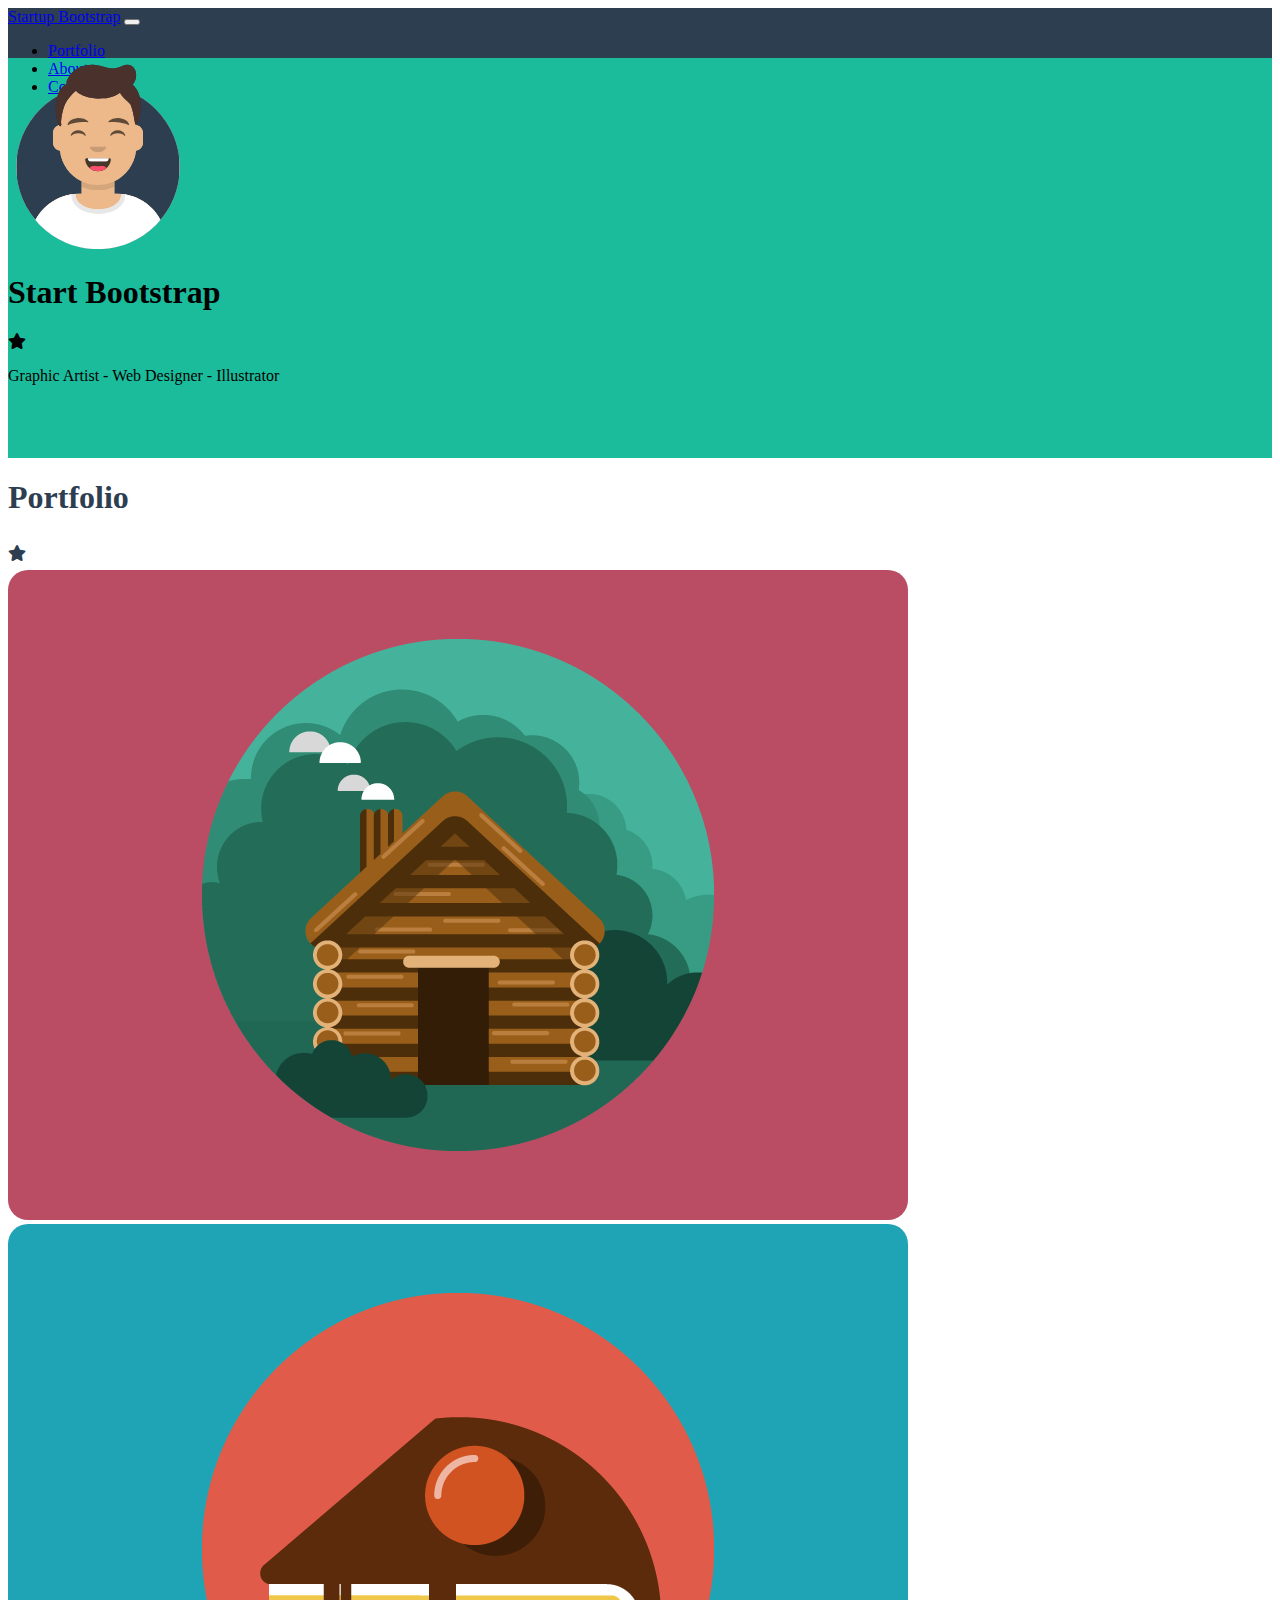
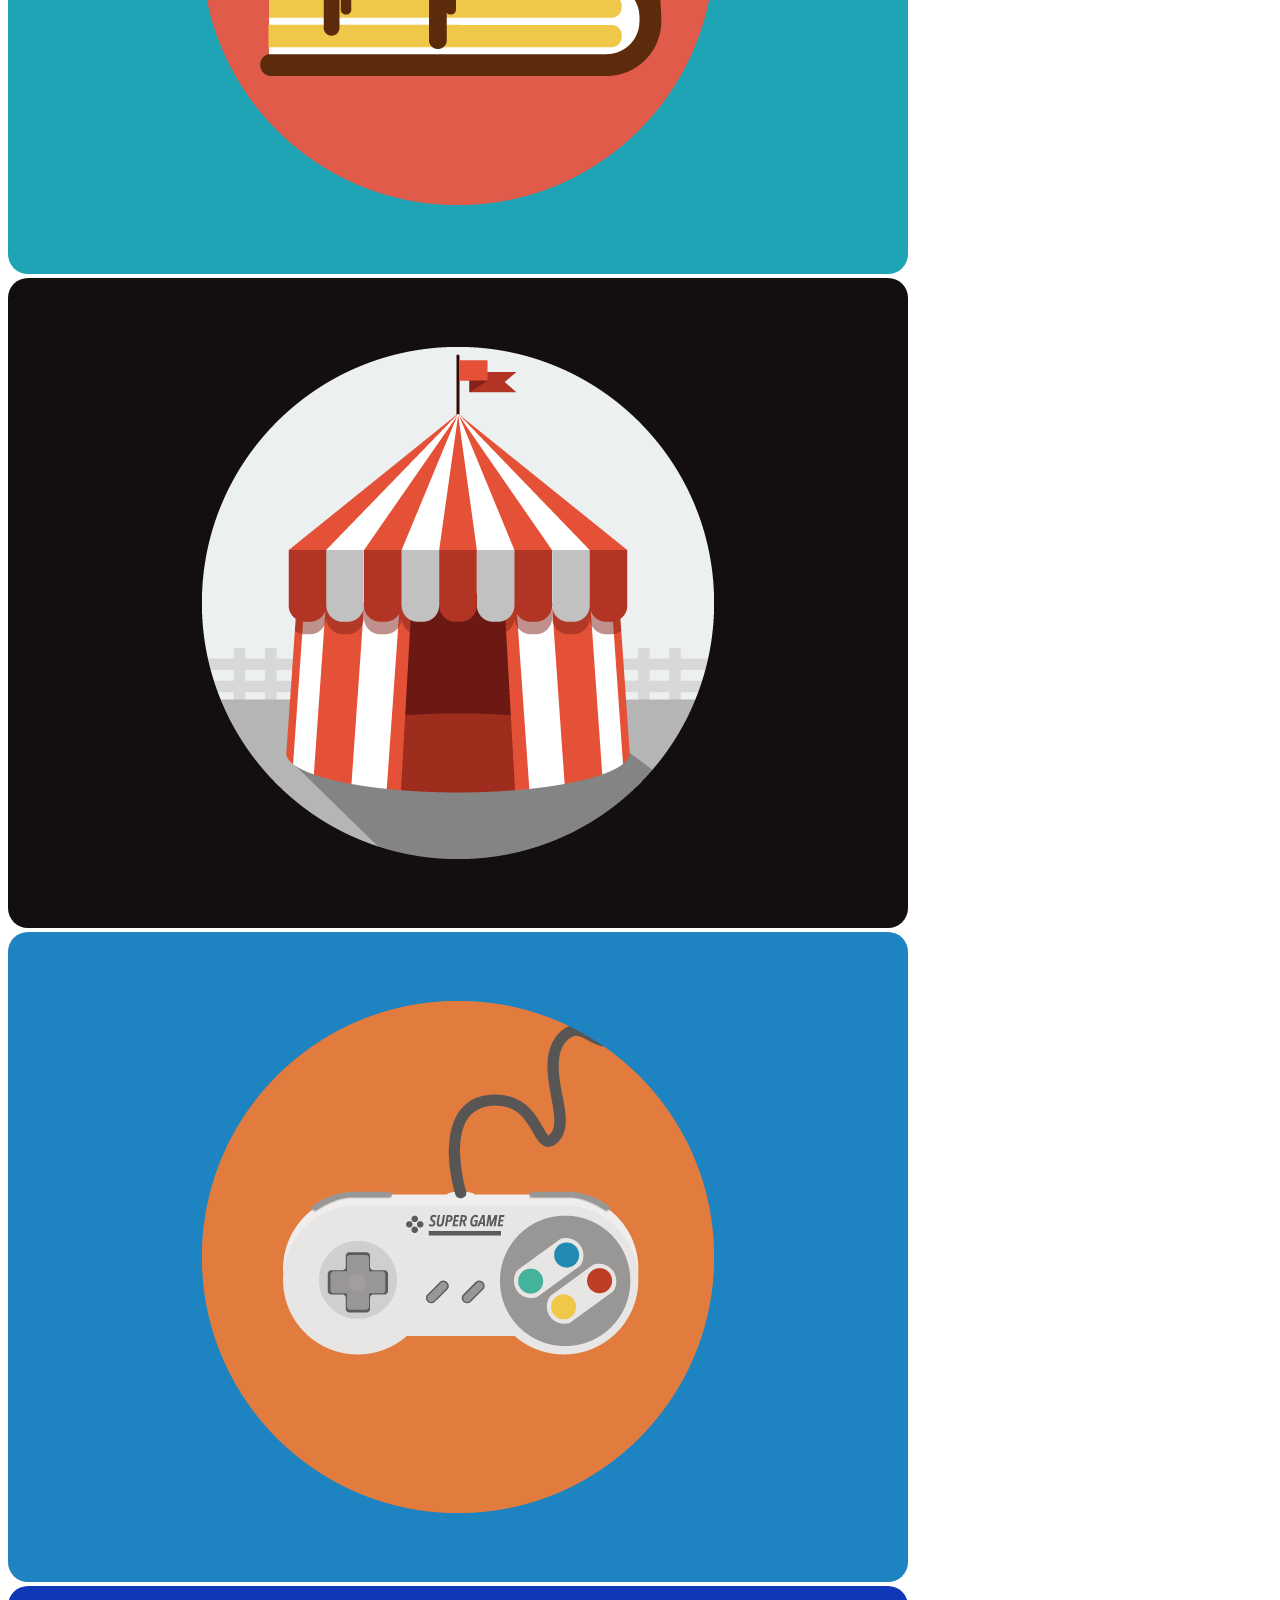
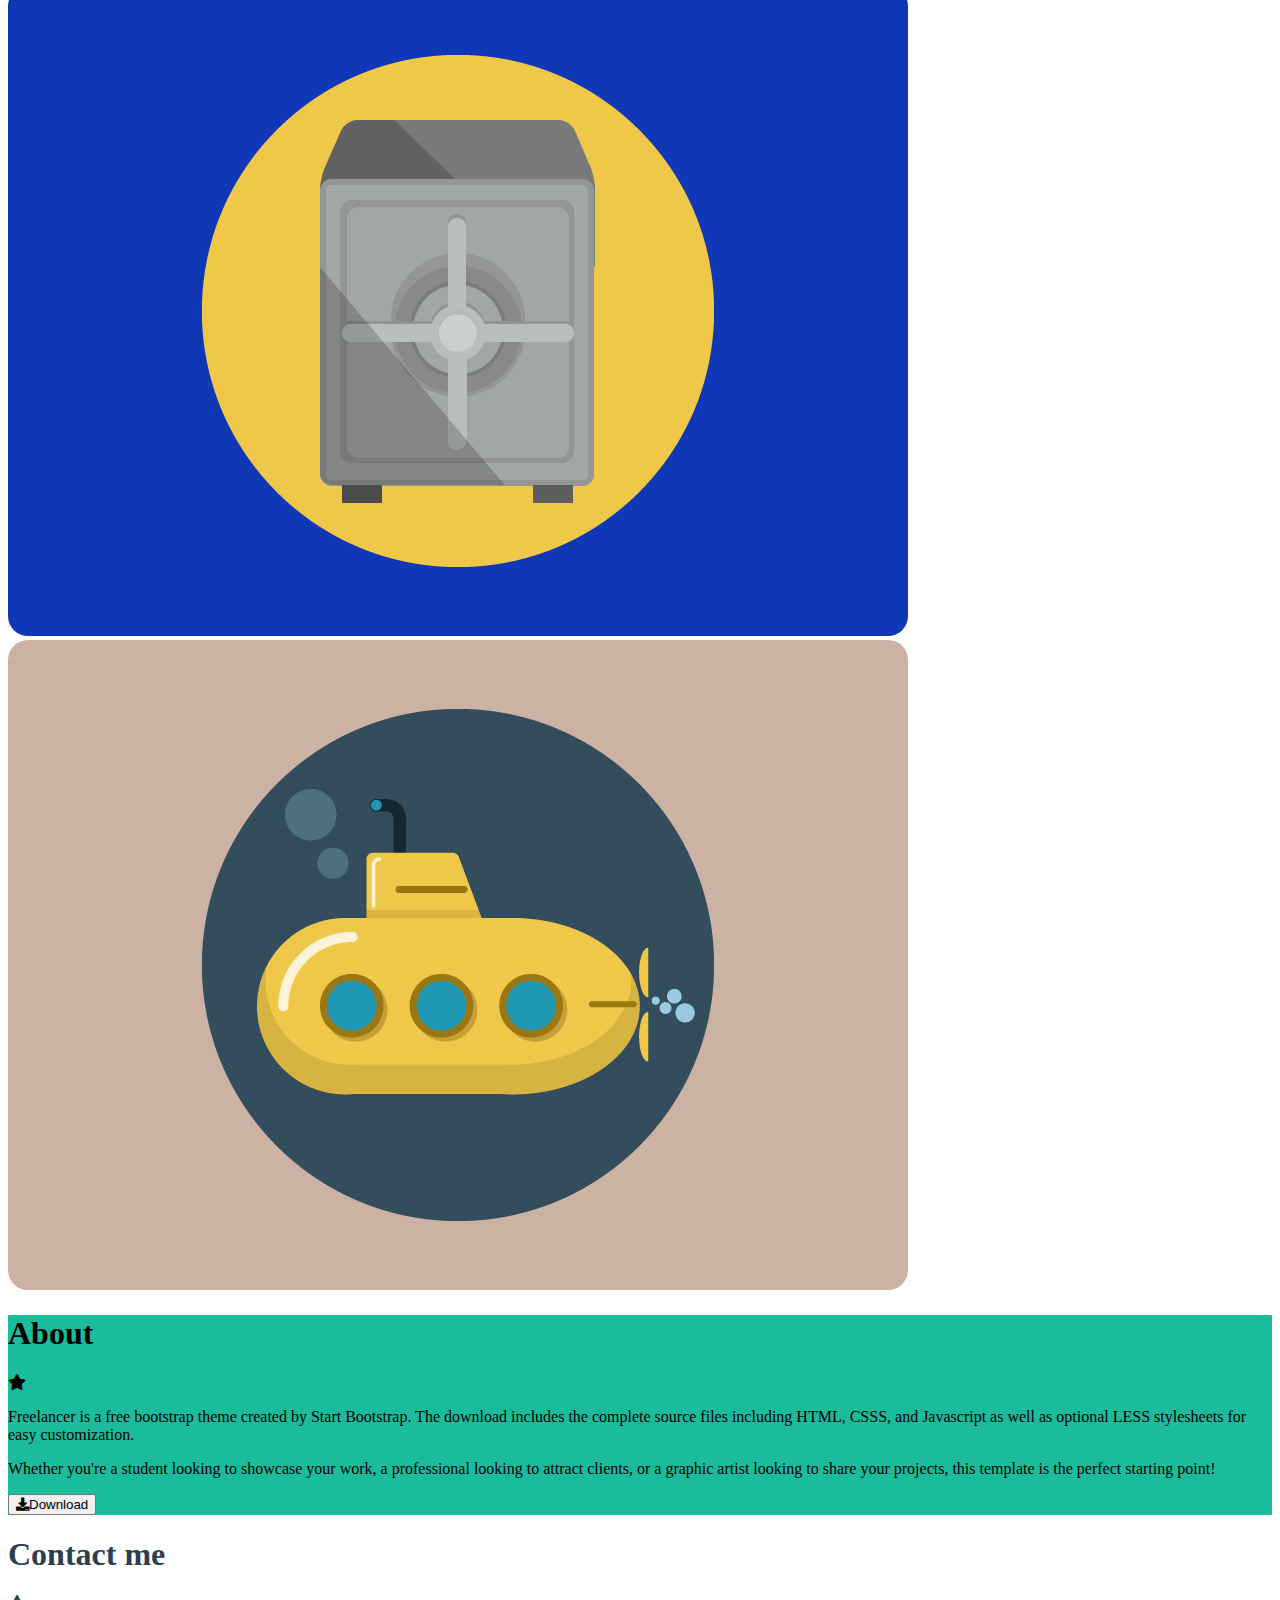
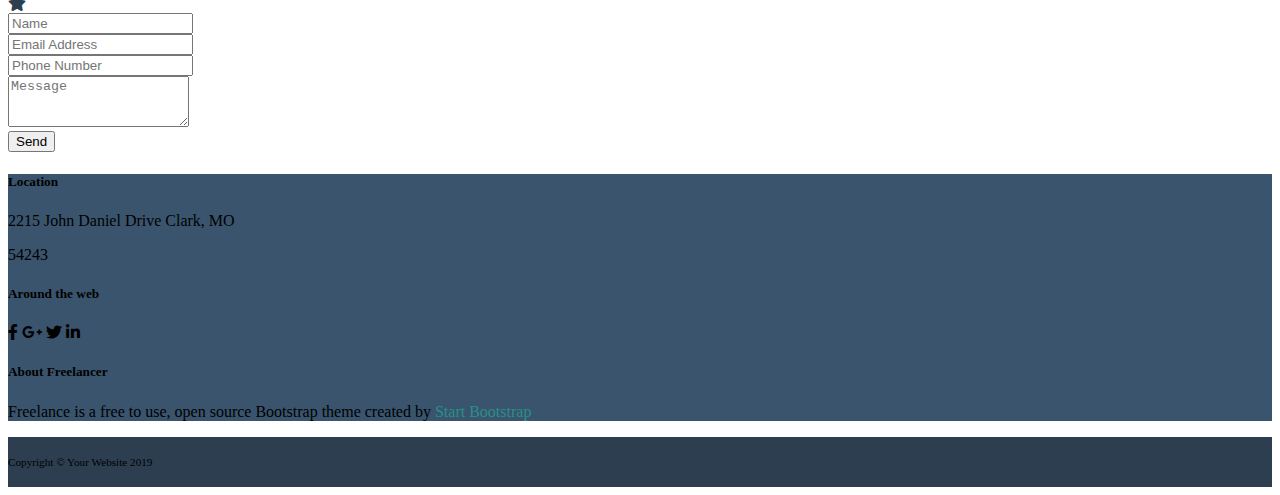
<file: index.html>
<!DOCTYPE html>
<html lang="en">
<head>
    <meta charset="UTF-8">
    <meta http-equiv="X-UA-Compatible" content="IE=edge">
    <meta name="viewport" content="width=device-width, initial-scale=1.0">
    <title>Bootstrap Freelancer</title>

    <!-- Fontawesome cdn-->
    <link rel="stylesheet" href="https://cdnjs.cloudflare.com/ajax/libs/font-awesome/5.15.4/css/all.min.css">

    <!-- Link Bootstrap -->
    <link href="https://cdn.jsdelivr.net/npm/bootstrap@5.1.3/dist/css/bootstrap.min.css" rel="stylesheet" integrity="sha384-1BmE4kWBq78iYhFldvKuhfTAU6auU8tT94WrHftjDbrCEXSU1oBoqyl2QvZ6jIW3" crossorigin="anonymous">

    <!-- Link css -->
    <link rel="stylesheet" href="css/style.css">

</head>
<body>

    <header>

        <nav class="navbar navbar-expand-lg navbar-dark text-uppercase text-white">
            <div class="container">
                <a class="navbar-brand" href="#">Startup Bootstrap</a>
                <button class="navbar-toggler" type="button" data-bs-toggle="collapse" data-bs-target="#navbarSupportedContent" aria-controls="navbarSupportedContent" aria-expanded="false" aria-label="Toggle navigation">
                    <span class="navbar-toggler-icon"></span>
                </button>
                <div class="collapse navbar-collapse" id="navbarSupportedContent">
                    <ul class="navbar-nav ms-auto mb-2 mb-lg-0">
                        <li class="nav-item">
                            <a class="nav-link text-white"  href="#">Portfolio</a>
                        </li>
                        <li class="nav-item">
                            <a class="nav-link text-white" href="#">About</a>
                        </li>
                        <li class="nav-item">
                            <a class="nav-link text-white" href="#">Contact</a>
                        </li>

                    </ul>

            </div>
            </div>
        </nav>

    </header>

    <main>

        <!-- Jumbotron -->
        <section class="mb-5" id="my-jumbotron">
            <div class="container mb-5 mx-auto">
                <div class="row"></div>
                <div class="row">
                    <div class="col-12">
                        <div class="mx-auto text-white text-uppercase text-center py-5" id="my-jumbo-box">
                            <div class="avatar-image">
                                <img src="img/avatar.svg" alt="avatar image">
                            </div>
                            <h1 class="mb-3">
                                Start Bootstrap
                            </h1>
                            <div class="d-flex justify-content-evenly text-white mb-3">
                                <span class="star-decoration"></span>
                                <i class="fas fa-star"></i>
                                <span class="star-decoration"></span>
                            </div>
                            <p>
                                Graphic Artist - Web Designer - Illustrator
                            </p>
                        </div>
                    </div>
                </div>
            </div>
        </section>

        <!-- Section Portfolio -->
        <section class="container mb-5" id="portfolio">
            <div class="row">
                <div class="col-12 pb-3 text-uppercase text-center">
                    <h1>Portfolio</h1>
                </div>
                <div class="col-12 mb-3 pb-3">
                    <div class="d-flex justify-content-center">
                        <div class="my-star-decoration"></div>
                        <i class="fas fa-star"></i>
                        <div class="my-star-decoration"></div>
                    </div>
                </div>
            </div>

            <div class="row gy-4">
                <div class="col-12 col-md-6 col-lg-4 ">
                    <div class="card">
                        <img src="img/cabin.png" alt="Home image">
                    </div>
                </div>
                <div class="col-12 col-md-6 col-lg-4">
                    <div class="card">
                        <img src="img/cake.png" alt="cake image">
                    </div>                
                </div>
                <div class="col-12 col-md-6 col-lg-4">
                    <div class="card">
                        <img src="img/circus.png" alt="circus image">
                    </div>                
                </div>
                <div class="col-12 col-md-6 col-lg-4">
                    <div class="card">
                        <img src="img/game.png" alt="game image">
                    </div>                
                </div>
                <div class="col-12 col-md-6 col-lg-4">
                    <div class="card">
                        <img src="img/safe.png" alt="safe image">
                    </div>                
                </div>
                <div class="col-12 col-md-6 col-lg-4">
                    <div class="card">
                        <img src="img/submarine.png" alt="submarine image">
                    </div>                
                </div>
            </div>

        </section>

        <!-- Section About -->
        <section id="about">
            <div class="container mb-5 p-4 text-white">
                <div class="row">
                    <div class="col-12 text-center py-1">
                        <h1 class="text-uppercase">About</h1>
                    </div>

                    <div class="col-12 mb-3 py-1">
                        <div class="d-flex justify-content-evenly text-white">
                            <span class="star-decoration"></span>
                            <i class="fas fa-star"></i>
                            <span class="star-decoration"></span>
                        </div>
                    </div>

                    <div class="col-12 col-md-6 px-3 mb-4">
                        <p>Freelancer is a free bootstrap theme created by Start Bootstrap. The download includes the complete source files including HTML, CSSS, and Javascript as well as optional LESS stylesheets for easy customization.</p>
                    </div>
                    <div class="col-12 col-md-6 px-3">
                        <p>Whether you're a student looking to showcase your work, a professional looking to attract clients, or a graphic artist looking to share your projects, this template is the perfect starting point!</p>
                    </div>

                    <div class="col-12 text-center pb-4">
                        <button class="btn btn-outline-light"><i class="fas fa-download px-1"></i>Download</button>
                    </div>
                </div>
            </div>
        </section>

        <!-- Section Contact-me -->
        <section class="container mb-5" id="contact-me">
            <div class="row">
                <div class="col-12 text-center py-1">
                    <h1 class="text-uppercase">Contact me</h1>
                </div>

                <div class="col-12 mb-4 py-1">
                    <div class="d-flex justify-content-evenly">
                        <span class="star-decoration"></span>
                        <i class="fas fa-star"></i>
                        <span class="star-decoration"></span>
                    </div>
                </div>

                <!-- Form -->
                <div class="col-12">
                    <form>
                    <div class="form-group">
                        <input type="text" class="form-control" placeholder="Name">
                    </div>
                    <div class="form-group">
                        <input type="email" class="form-control" placeholder="Email Address">
                    </div>
                    <div class="form-group">
                        <input type="text" class="form-control" placeholder="Phone Number">
                    </div>
                    <div class="form-group">
                        <textarea class="form-control" class="form-control" placeholder="Message" rows="3"></textarea>
                    </div>
                    <div class="form-group">
                        <button class="btn btn-success">Send</button>
                    </div>
                    </form>
                </div>

            </div>
        </section>

    </main>

    <!-- Footer -->
    <footer>
        <div id="my-footer-top">
            <div class="container text-white">
                <div class="row">
                    <div class="col-12 col-md-4 py-3 text-center">
                        <h5 class="text-uppercase">Location</h5>
                        <p>2215 John Daniel Drive Clark, MO</p>
                        <p>54243</p>
                    </div>
                    <div class="col-12 col-md-4 py-3 text-center">
                        <h5 class="text-uppercase">Around the web</h5>
                        <i class="fab fa-facebook-f"></i>
                        <i class="fab fa-google-plus-g"></i>
                        <i class="fab fa-twitter"></i>
                        <i class="fab fa-linkedin-in"></i>
                    </div>
                    <div class="col-12 col-md-4 py-3 text-center">
                        <h5 class="text-uppercase">About Freelancer</h5>
                        <p>Freelance is a free to use, open source Bootstrap theme created by <span class="start-bootstrap">Start Bootstrap</span></p>
                    </div>
                </div>
            </div>
        </div>

        <div id="my-footer-bottom">
            <div class="container">
                <div class="row">
                    <div class="col-12 text-center text-white">
                        <p>Copyright &copy; Your Website 2019</p>
                    </div>
                </div>
            </div>
        </div>
    </footer>

</body>
</html>
</file>
<file: css/style.css>
body{
    min-width: 530px;
    overflow-x: hidden;
}

header{
    background-color: #2c3e50;
    height: 50px;
}

h1{
    font-weight: 700;
}

div.card{
    width: 100%;
}

div.card img{
    border-radius: 20px;
}

#my-jumbotron{
    width: 100%;
    height: 400px;
    background-color: #1abc9c;
}

#my-jumbo-box{
    width: 450px;
    height: 400px;
}

div.avatar-image img{
    width: 40%;
}

.my-star-decoration{
    width: 100px;
    height: 7px;
}

.start-bootstrap{
    color: rgb(40, 144, 136);
}

#portfolio{
    color: rgb(44, 62, 80);
}

#about{
    background-color: #1abc9c;
}

#contact-me{
    color: rgb(44, 62, 80);

}

#my-footer-top{
    min-height: 120px;
    background-color: #3a546d;
}

#my-footer-bottom{
    height: 50px;
    font-size: .7rem;
    line-height: 50px;
    background-color: #2c3e50;
}
</file>
